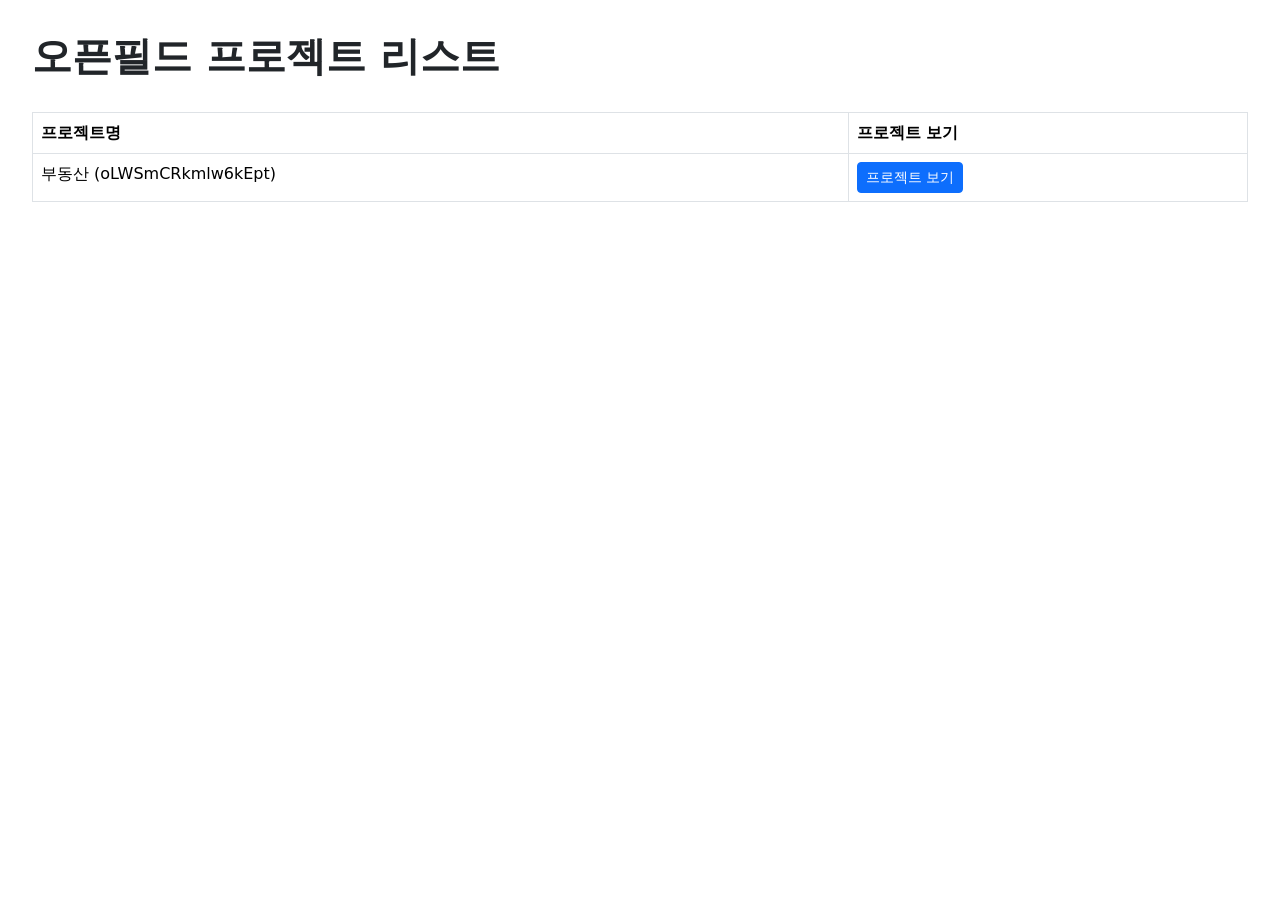
<file: static/index.html>
<!DOCTYPE html>
<html lang="ko">
<head>
  <meta charset="UTF-8" />
  <title>오픈필드 프로젝트 리스트</title>
  <meta name="viewport" content="width=device-width, initial-scale=1.0" />
  <link rel="stylesheet" href="https://cdn.jsdelivr.net/npm/bootstrap@5.2.0/dist/css/bootstrap.min.css">
  <style>
    body { padding: 2rem; }
    h1 { font-weight: bold; }
    .table { margin-top: 2rem; }
  </style>
</head>
<body>
  <h1>오픈필드 프로젝트 리스트</h1>
  <table class="table table-bordered">
    <thead>
      <tr>
        <th>프로젝트명</th>
        <th>프로젝트 보기</th>
      </tr>
    </thead>
    <tbody>
      
      <tr>
        <td>부동산 (oLWSmCRkmlw6kEpt)</td>
        <td><a href="./프로젝트/부동산 (oLWSmCRkmlw6kEpt)/pagelist.html" target="_blank" class="btn btn-primary btn-sm">프로젝트 보기</a></td>
      </tr>
    </tbody>
  </table>
</body>
</html>
</file>
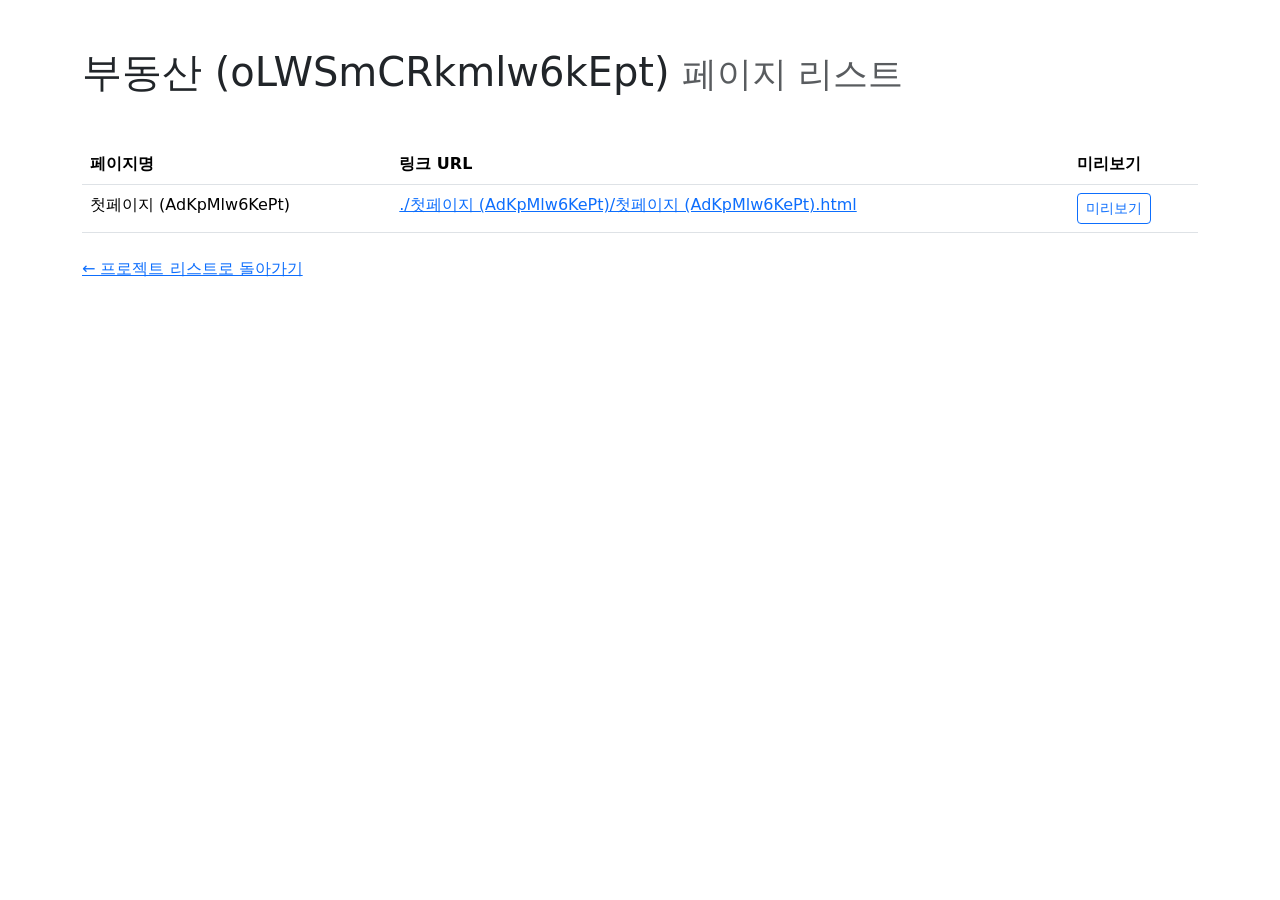
<file: static/프로젝트/부동산 (oLWSmCRkmlw6kEpt)/pagelist.html>
<!DOCTYPE html>
<html lang="ko">
<head>
  <meta charset="UTF-8">
  <meta http-equiv="X-UA-Compatible" content="IE=edge">
  <meta name="viewport" content="width=device-width, initial-scale=1.0" />
  <title>부동산 (oLWSmCRkmlw6kEpt) 페이지 리스트</title>
  <link rel="stylesheet" href="https://cdn.jsdelivr.net/npm/bootstrap@5.2.0/dist/css/bootstrap.min.css">
</head>
<body>
  <div class="container py-5">
    <header>
      <h1>
        <span>부동산 (oLWSmCRkmlw6kEpt)</span>
        <small class="text-muted">페이지 리스트</small>
      </h1>
    </header>
    <div class="mt-5">
      <table class="table table-hover">
        <thead>
          <tr>
            <th scope="col">페이지명</th>
            <th scope="col">링크 URL</th>
            <th scope="col">미리보기</th>
          </tr>
        </thead>
        <tbody>
          
          <tr>
            <td>첫페이지 (AdKpMlw6KePt)</td>
            <td><a href="./첫페이지 (AdKpMlw6KePt)/첫페이지 (AdKpMlw6KePt).html" target="_blank">./첫페이지 (AdKpMlw6KePt)/첫페이지 (AdKpMlw6KePt).html</a></td>
            <td><a href="./첫페이지 (AdKpMlw6KePt)/첫페이지 (AdKpMlw6KePt).html" target="_blank" class="btn btn-outline-primary btn-sm">미리보기</a></td>
          </tr>
        </tbody>
      </table>
      <div class="mt-4">
        <a href="../../index.html">← 프로젝트 리스트로 돌아가기</a>
      </div>
    </div>
  </div>
</body>
</html>
</file>
